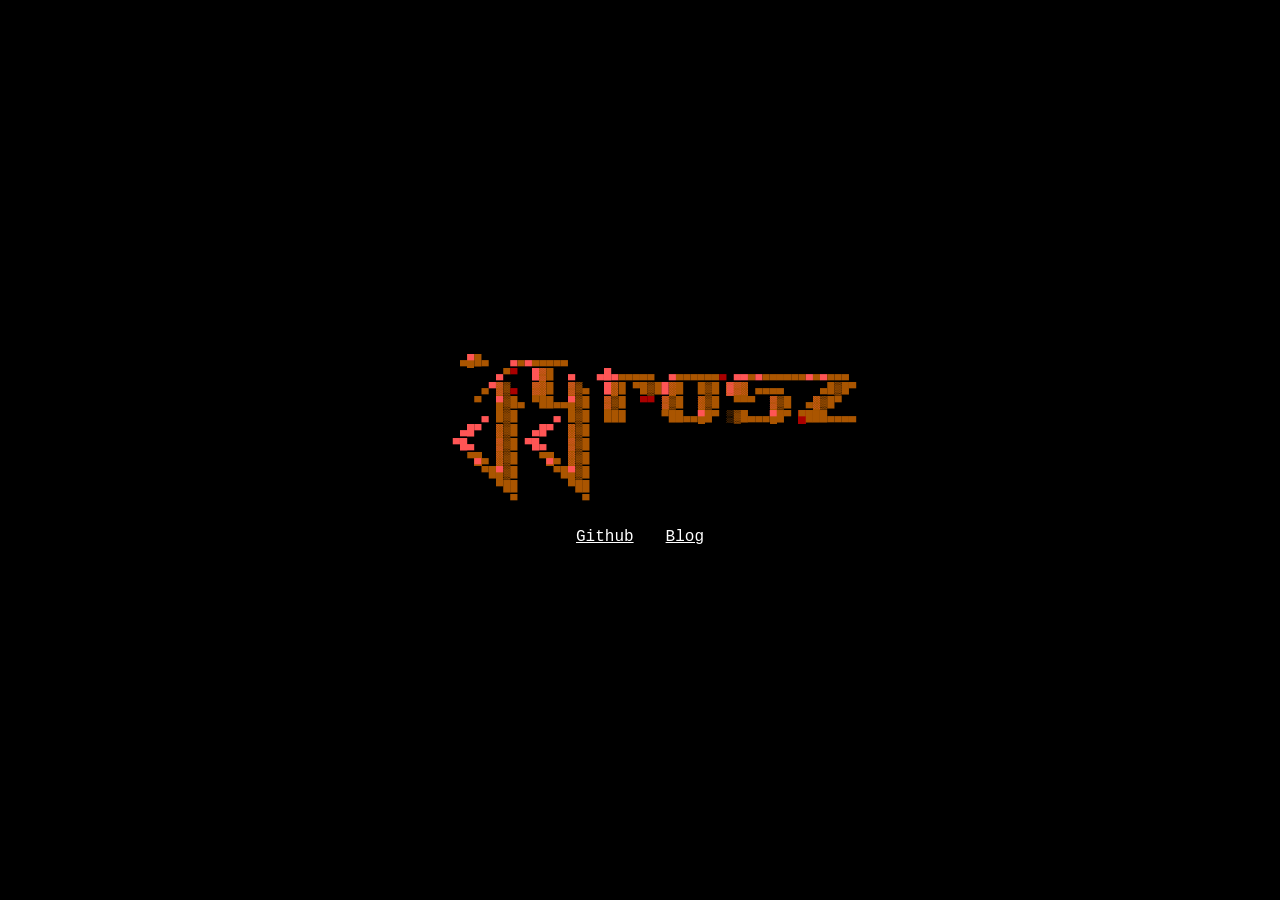
<file: index.html>
<!DOCTYPE html>
<html lang="en">
<head>
    <link rel="icon" type="image/png" href="https://github.com/jgr0sz.png">
    <link rel="stylesheet" href="index.css">
    <meta charset="UTF-8">
    <meta name="viewport" content="width=device-width, initial-scale=1.0">
    <title>jgrosz</title>
</head>
<body>
    <!-- Platzangst font -->
    <pre style="font-family:'Courier New',Courier,monospace;font-size:12px;line-height:1.17;white-space:pre;background-color:#000;color:#fff;margin:0;"><span style="color:#AAAAAA">     </span><span style="color:#AA5500">▄</span><span style="color:#FF5555;background-color:#AA5500">▀</span><span style="color:#AA5500">█▄</span><span style="color:#AAAAAA">   </span><span style="color:#FF5555">▄</span><span style="color:#AA5500">▄</span><span style="color:#FF5555">▄</span><span style="color:#AA5500">▄▄▄▄▄</span><span style="color:#AAAAAA"></span>
    <span style="color:#AAAAAA">      </span><span style="color:#FF5555">▄</span><span style="color:#AA5500">▀</span><span style="color:#AA0000">▀</span><span style="color:#AAAAAA">  </span><span style="color:#FF5555">█</span><span style="color:#FF5555;background-color:#AA5500">▒</span><span style="color:#AA5500">█</span><span style="color:#AAAAAA">  </span><span style="color:#FF5555">▄</span><span style="color:#AAAAAA">   </span><span style="color:#FF5555">▄█▄</span><span style="color:#AA5500">▄▄▄▄▄</span><span style="color:#AAAAAA">  </span><span style="color:#FF5555">▄</span><span style="color:#AA5500">▄▄▄▄▄▄</span><span style="color:#AA0000">▄</span><span style="color:#AAAAAA"> </span><span style="color:#FF5555">▄▄</span><span style="color:#AA5500">▄</span><span style="color:#FF5555">▄</span><span style="color:#AA5500">▄▄▄▄▄▄</span><span style="color:#FF5555">▄</span><span style="color:#AA5500">▄</span><span style="color:#FF5555">▄</span><span style="color:#AA5500">▄▄▄</span><span style="color:#AAAAAA"></span>
    <span style="color:#AAAAAA">    </span><span style="color:#AA5500">▄</span><span style="color:#FF5555">▀</span><span style="color:#FF5555;background-color:#AA5500">▒</span><span style="color:#AA5500">▓</span><span style="color:#AA0000">▄</span><span style="color:#AAAAAA">  </span><span style="color:#FF5555;background-color:#AA5500">▒░</span><span style="color:#AA5500">█</span><span style="color:#AAAAAA">  </span><span style="color:#FF5555;background-color:#AA5500">▒</span><span style="color:#AA5500">▓▄</span><span style="color:#AAAAAA">  </span><span style="color:#FF5555">█</span><span style="color:#FF5555;background-color:#AA5500">░</span><span style="color:#AA5500">█</span><span style="color:#AAAAAA"> </span><span style="color:#AA5500">▀█▓█</span><span style="color:#FF5555">█</span><span style="color:#FF5555;background-color:#AA5500">░</span><span style="color:#AA5500">█</span><span style="color:#AAAAAA">  </span><span style="color:#AA5500">█▓█</span><span style="color:#AAAAAA"> </span><span style="color:#FF5555;background-color:#AA5500">▓▒░</span><span style="color:#AAAAAA"> </span><span style="color:#AA5500">▄▄▄▄</span><span style="color:#AAAAAA">     </span><span style="color:#AA5500">▄█▓█▀</span>
    <span style="color:#AAAAAA">   </span><span style="color:#AA5500">▀</span><span style="color:#AAAAAA">  </span><span style="color:#FF5555;background-color:#AA5500">▀</span><span style="color:#AA5500">▓█▄</span><span style="color:#AAAAAA"> </span><span style="color:#AA5500">▀██▄▄</span><span style="color:#FF5555;background-color:#AA5500">▀</span><span style="color:#AA5500">▓█</span><span style="color:#AAAAAA">  </span><span style="color:#FF5555;background-color:#AA5500">▒</span><span style="color:#AA5500">▓█</span><span style="color:#AAAAAA">  </span><span style="color:#AA0000">▀▀</span><span style="color:#AAAAAA"> </span><span style="color:#FF5555;background-color:#AA5500">▒</span><span style="color:#AA5500">▓█</span><span style="color:#AAAAAA">  </span><span style="color:#FF5555;background-color:#AA5500">░</span><span style="color:#AA5500">▓█</span><span style="color:#AAAAAA">  </span><span style="color:#AA5500">▀▀▀</span><span style="color:#AAAAAA">  </span><span style="color:#FF5555;background-color:#AA5500">▒</span><span style="color:#AA5500">▓█</span><span style="color:#AAAAAA">  </span><span style="color:#AA5500">▄</span><span style="color:#FF5555;background-color:#AA5500">░</span><span style="color:#AA5500">▓█▀</span><span style="color:#AAAAAA"></span>
    <span style="color:#AAAAAA">    </span><span style="color:#FF5555">▄</span><span style="color:#AAAAAA"> </span><span style="color:#AA5500">█▓█</span><span style="color:#AAAAAA">     </span><span style="color:#FF5555">▄</span><span style="color:#AAAAAA"> </span><span style="color:#AA5500">█▓█</span><span style="color:#AAAAAA">  </span><span style="color:#AA5500">███</span><span style="color:#AAAAAA">     </span><span style="color:#AA5500">▀██▄▄</span><span style="color:#FF5555;background-color:#AA5500">▀</span><span style="color:#AA5500">█▀</span><span style="color:#AAAAAA"> </span><span style="color:#AA5500">▒▓█▄▄▄</span><span style="color:#FF5555;background-color:#AA5500">▀</span><span style="color:#AA5500">█▀</span><span style="color:#AAAAAA"> </span><span style="color:#AA5500;background-color:#AA0000">▀</span><span style="color:#AA5500">███▄▄▄▄</span>
    <span style="color:#AAAAAA"> </span><span style="color:#FF5555">▄█▀</span><span style="color:#AAAAAA">  </span><span style="color:#FF5555;background-color:#AA5500">░</span><span style="color:#AA5500">▓█</span><span style="color:#AAAAAA">  </span><span style="color:#FF5555">▄█▀</span><span style="color:#AAAAAA">  </span><span style="color:#FF5555;background-color:#AA5500">░</span><span style="color:#AA5500">▓█</span><span style="color:#AAAAAA"></span>
    <span style="color:#FF5555">▀█▄</span><span style="color:#AAAAAA">   </span><span style="color:#FF5555;background-color:#AA5500">▒</span><span style="color:#AA5500">▓█</span><span style="color:#AAAAAA"> </span><span style="color:#FF5555">▀█▄</span><span style="color:#AAAAAA">   </span><span style="color:#FF5555;background-color:#AA5500">▒</span><span style="color:#AA5500">▓█</span><span style="color:#AAAAAA"></span>
    <span style="color:#AAAAAA">  </span><span style="color:#AA5500">▀</span><span style="color:#FF5555;background-color:#AA5500">▄</span><span style="color:#AA5500">▄</span><span style="color:#AAAAAA"> </span><span style="color:#FF5555;background-color:#AA5500">░</span><span style="color:#AA5500">▓█</span><span style="color:#AAAAAA">   </span><span style="color:#AA5500">▀</span><span style="color:#FF5555;background-color:#AA5500">▄</span><span style="color:#AA5500">▄</span><span style="color:#AAAAAA"> </span><span style="color:#FF5555;background-color:#AA5500">░</span><span style="color:#AA5500">▓█</span><span style="color:#AAAAAA"></span>
    <span style="color:#AAAAAA">    </span><span style="color:#AA5500">▀█</span><span style="color:#FF5555;background-color:#AA5500">▀</span><span style="color:#AA5500">▓█</span><span style="color:#AAAAAA">     </span><span style="color:#AA5500">▀█</span><span style="color:#FF5555;background-color:#AA5500">▀</span><span style="color:#AA5500">▓█</span><span style="color:#AAAAAA"></span>
    <span style="color:#AAAAAA">      </span><span style="color:#AA5500">▀██</span><span style="color:#AAAAAA">       </span><span style="color:#AA5500">▀██</span><span style="color:#AAAAAA"></span>
    <span style="color:#AAAAAA">        </span><span style="color:#AA5500">▀</span><span style="color:#AAAAAA">         </span><span style="color:#AA5500">▀</span><span style="color:#AAAAAA"></span></pre>
    
    <div class="links">
        <a href="https://github.com/jgr0sz">Github</a>
        <a href="/blog.html">Blog</a>
    </div>
</body>
</html>
</file>
<file: index.css>
html {
  scroll-behavior: smooth;
}

body {
  background-color: black;
  color: white;
  font-family: 'Courier New', Courier, monospace;
  display: flex;
  flex-direction: column;
  align-items: center;
  justify-content: center;
  height: 100vh;
  margin: 0;
  gap: 20px;
}

.links {
  display:flex;
  gap: 32px;
}

pre {
  margin: 0;
}

a, a:link, a:visited, a:hover, a:active {
  color: white;
}
</file>
